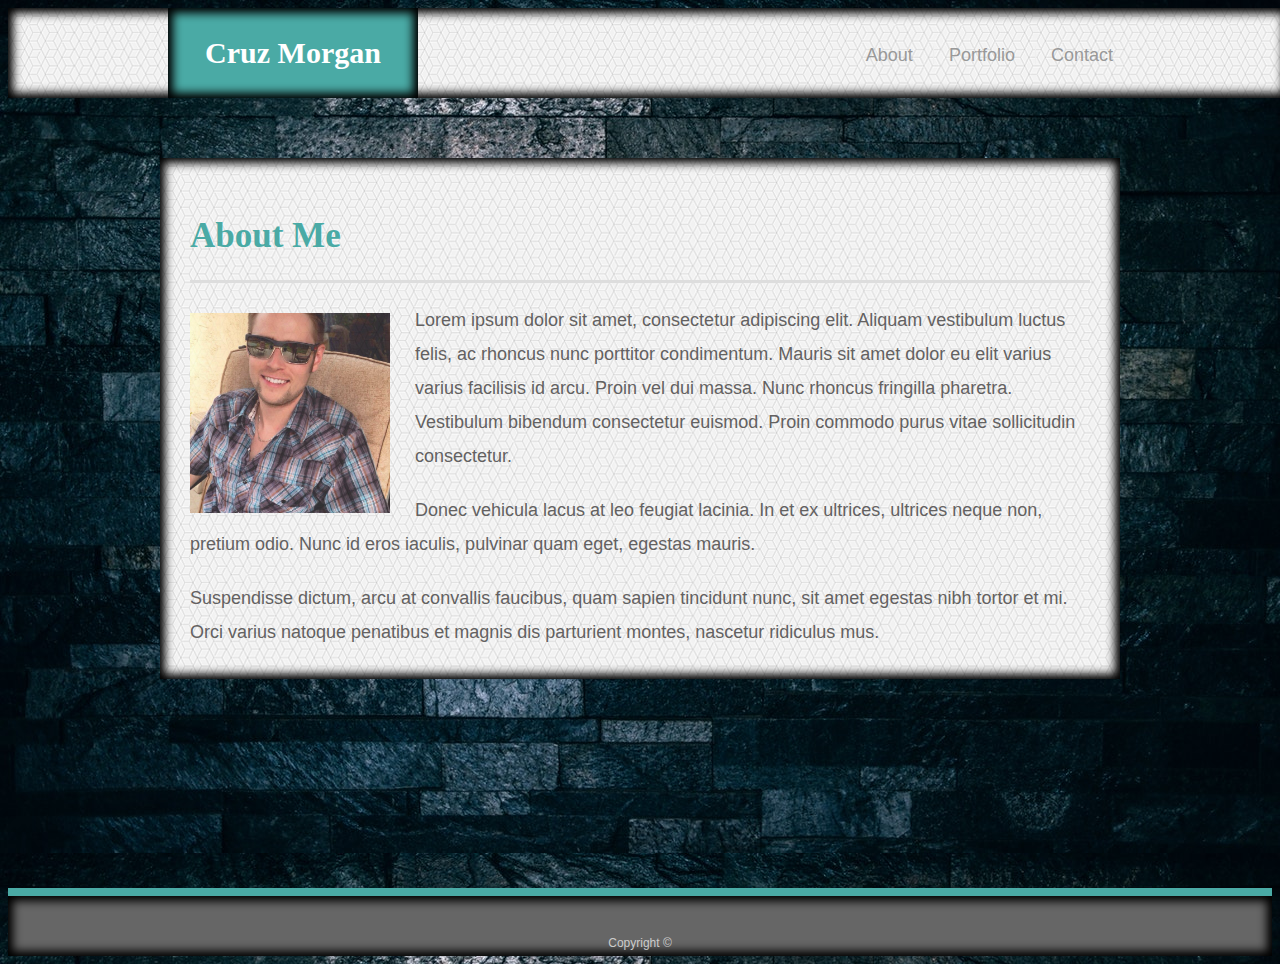
<file: index.html>
<!doctype html>
<html lang="en-us">

<head>
  <meta charset="UTF-8">
  <title>About | Your Name</title>
  <link rel="stylesheet" type="text/css" href="index.css">
</head>

<body>

  <header id="masthead">
    <div class="container">
      <a href="index.html" id="logo">Cruz Morgan</a>
      <nav>
        <a href="index.html">About</a>
        <a href="port.html">Portfolio</a>
        <a href="contact.html">Contact</a>
      </nav>
    </div>
  </header>

  <div id="main-container" class="container">
    <section class="main-section">
      <h1 id="aboutme">About Me</h1>

      <img src="images/Profilepic.jpg" class="auth-image" alt="Your Name">

      <p>Lorem ipsum dolor sit amet, consectetur adipiscing elit. Aliquam vestibulum luctus felis, ac rhoncus nunc porttitor condimentum. Mauris sit amet dolor eu elit varius varius facilisis id arcu. Proin vel dui massa. Nunc rhoncus fringilla pharetra. Vestibulum bibendum consectetur euismod. Proin commodo purus vitae sollicitudin consectetur.</p>

      <p>Donec vehicula lacus at leo feugiat lacinia. In et ex ultrices, ultrices neque non, pretium odio. Nunc id eros iaculis, pulvinar quam eget, egestas mauris.</p>

      <p>Suspendisse dictum, arcu at convallis faucibus, quam sapien tincidunt nunc, sit amet egestas nibh tortor et mi. Orci varius natoque penatibus et magnis dis parturient montes, nascetur ridiculus mus.</p>

    </section>

  </div>

  <footer>
    <div class="container">
      Copyright &copy; 
    </div>
  </footer>
</body>

</html>
</file>
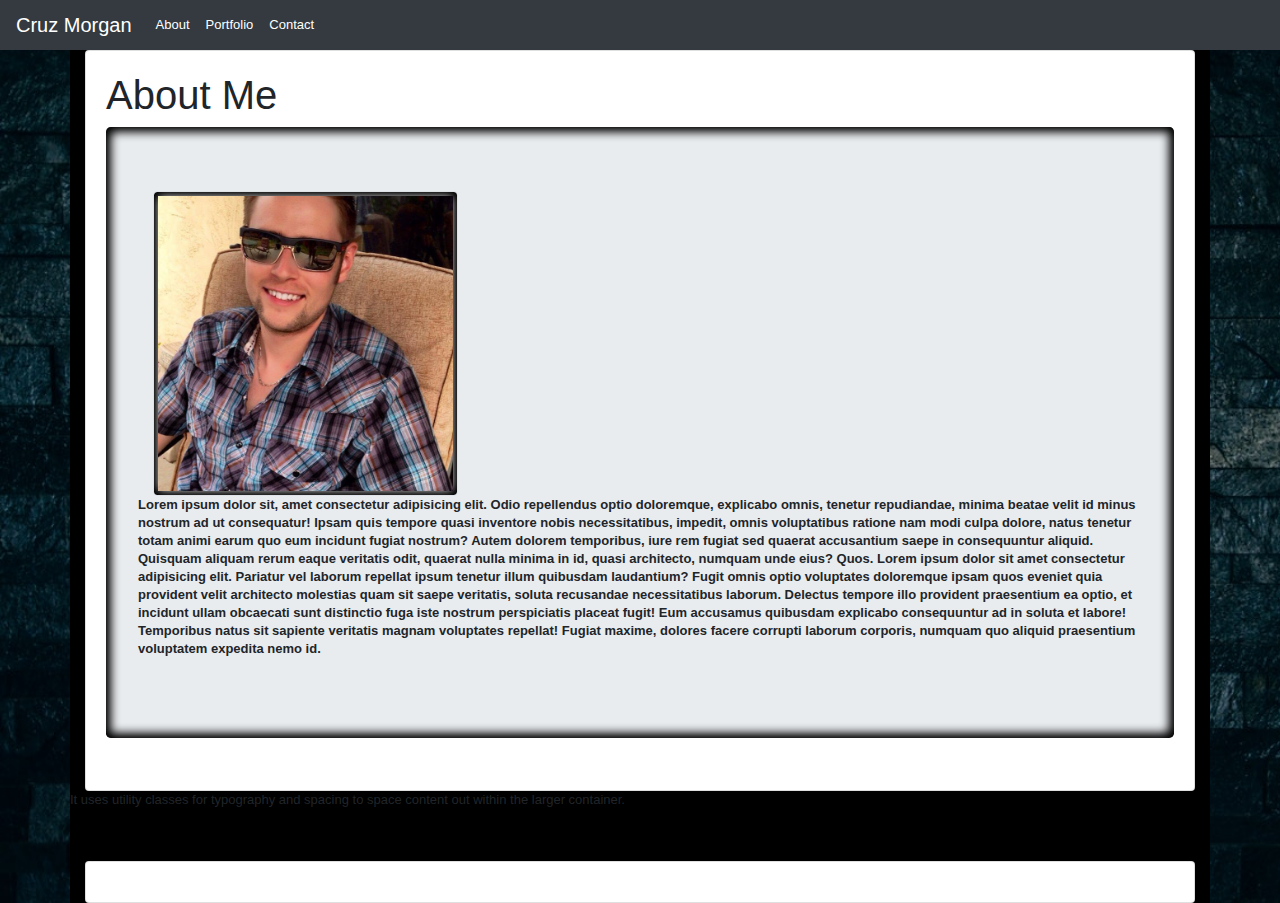
<file: bootStrap.html>
<!-- Demo Layout for Bootstrap (with cards) -->
<!DOCTYPE html>
<html lang="en-us">

<head>

  <meta charset="UTF-8">
  <title>My First Website</title>

  <!-- We need to bring in the bootstrap CSS -->
  <link rel="stylesheet" href="https://maxcdn.bootstrapcdn.com/bootstrap/4.0.0/css/bootstrap.min.css">
  <link rel="stylesheet" href="bootStap.css">
  <meta name="viewport" content="width=device-width, initial-scale=1, shrink-to-fit=no">

</head>

<body>

  <!-- NavBar (copied and pasted from WC3) -->
  <!-- Static navbar -->
  <nav class="navbar navbar-expand-lg navbar-dark bg-dark">
    <a class="navbar-brand" href="#">Cruz Morgan</a>
    <button class="navbar-toggler" data-toggle="collapse" data-target="#navbarSupportedContent" aria-controls="navbarSupportedContent" aria-expanded="false" aria-label="Toggle navigation">
      <span class="navbar-toggler-icon"></span>
    </button>

    <div class="collapse navbar-collapse" id="navbarSupportedContent">
      <ul class="navbar-nav mr-auto">
        <li class="nav-item active">
          <a class="nav-link" href="#">About <span class="sr-only">(current)</span></a>
        </li>
        <li class="nav-item active">
          <a class="nav-link" href="#">Portfolio <span class="sr-only">(current)</span></a>
        </li>
        <li class="nav-item active">
          <a class="nav-link" href="#">Contact <span class="sr-only">(current)</span></a>
        </li>
        
      </ul>
      
    </div>
  </nav>

  <!-- Main Body goes in Container -->
  <div class="container">
    <div class="row">
      <div class="col-lg-12">
      <!-- The content in this div gets wrapped in a card -->
        <div class="card">
          <div class="card-body">
            <h1>About Me</h1>
            <div class="jumbotron">
            <div class="col-lg-4">
            <img  class="img img-thumbnail" src="images/Profilepic.jpg">
          </div>
          <strong><p class= "float-rignt">Lorem ipsum dolor sit, amet consectetur adipisicing elit. Odio repellendus optio doloremque, explicabo omnis, tenetur repudiandae, minima beatae velit id minus nostrum ad ut consequatur! Ipsam quis tempore quasi inventore nobis necessitatibus, impedit, omnis voluptatibus ratione nam modi culpa dolore, natus tenetur totam animi earum quo eum incidunt fugiat nostrum? Autem dolorem temporibus, iure rem fugiat sed quaerat accusantium saepe in consequuntur aliquid. Quisquam aliquam rerum eaque veritatis odit, quaerat nulla minima in id, quasi architecto, numquam unde eius? Quos. Lorem ipsum dolor sit amet consectetur adipisicing elit. Pariatur vel laborum repellat ipsum tenetur illum quibusdam laudantium? Fugit omnis optio voluptates doloremque ipsam quos eveniet quia provident velit architecto molestias quam sit saepe veritatis, soluta recusandae necessitatibus laborum. Delectus tempore illo provident praesentium ea optio, et incidunt ullam obcaecati sunt distinctio fuga iste nostrum perspiciatis placeat fugit! Eum accusamus quibusdam explicabo consequuntur ad in soluta et labore! Temporibus natus sit sapiente veritatis magnam voluptates repellat! Fugiat maxime, dolores facere corrupti laborum corporis, numquam quo aliquid praesentium voluptatem expedita nemo id.</p></strong>
          </div>
        </div>
      </div>
    </div>
    
        
        <hr class="my-4">
        <p>It uses utility classes for typography and spacing to space content out within the larger container.</p>
        
      </div>
    <br>
    <div class="row">
      <div class="col-lg-12">
          <br>
        <div class="card">
          <div class="card-body">
         
    </div>
  </div>
</body>

</html>
</file>
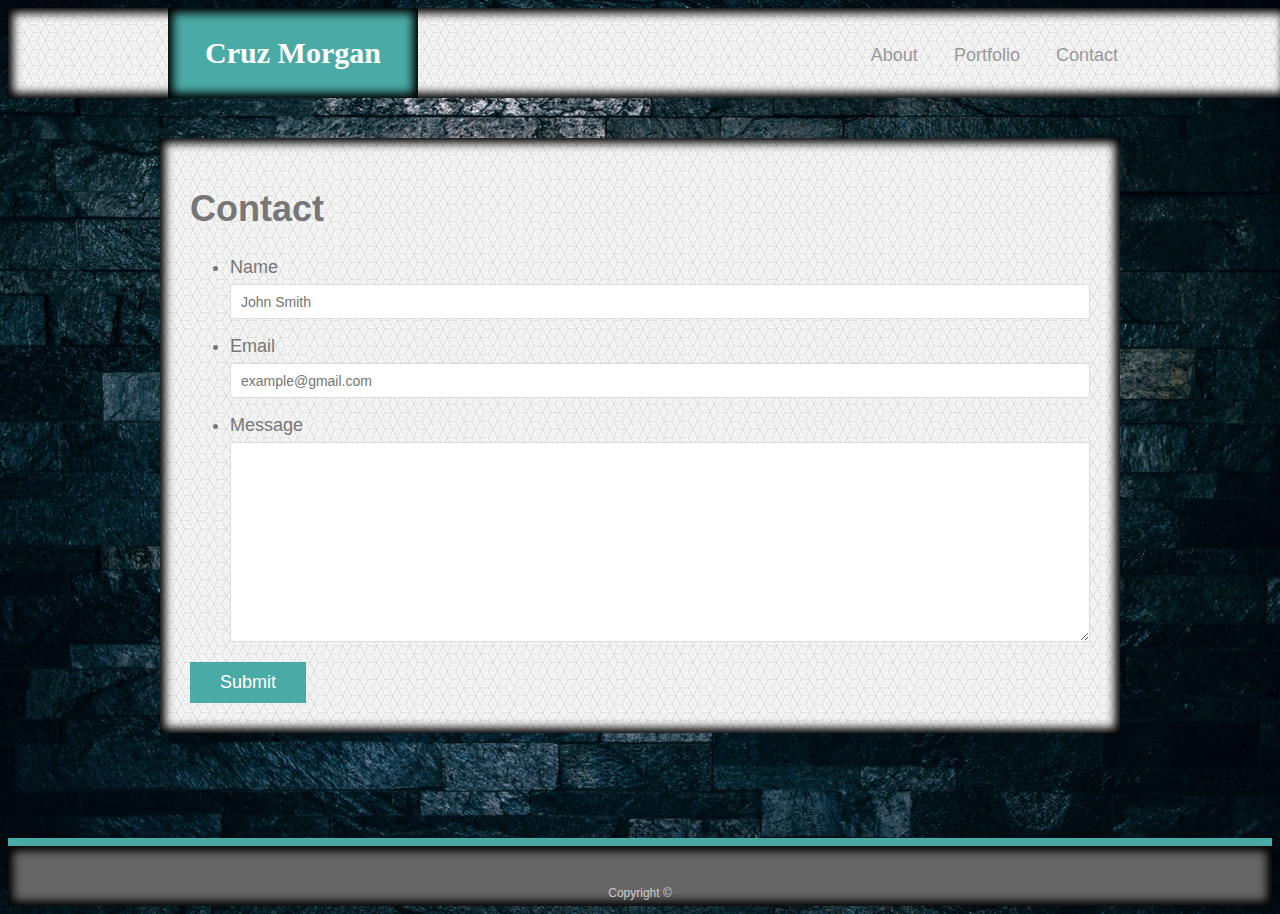
<file: contact.html>
<!doctype html>
<html lang="en-us">

<head>
  <meta charset="UTF-8">
  <title>Contact | Your Name</title>
  <link rel="stylesheet" type="text/css" href="contact.css">
</head>

<body>

  <header id="masthead">
    <div class="container">
      <a href="index.html" id="logo">Cruz Morgan</a>
      <nav>
        <a href="index.html">About</a>
        <a href="port.html">Portfolio</a>
        <a href="contact.html">Contact</a>
      </nav>
    </div>
  </header>

  <div id="main-container" class="container">
    <section class="main-section">
      <h1>Contact</h1>

      <form id="contact-form">
        <ul>
          <li>
            <label for="name">Name</label>
            <input type="text" id="name" name="name" placeholder="John Smith" required="required">
          </li>
          <li>
            <label for="email">Email</label>
            <input type="email" id="email" name="email" placeholder="example@gmail.com" required="required">
          </li>
          <li>
            <label for="message">Message</label>
            <textarea id="message" name="message" required="required"></textarea>
          </li>
        </ul>
        <input type="submit">
      </form>

    </section>

  </div>

  <footer>
    <div class="container">
      Copyright &copy; 
    </div>
  </footer>
</body>

</html>
</file>
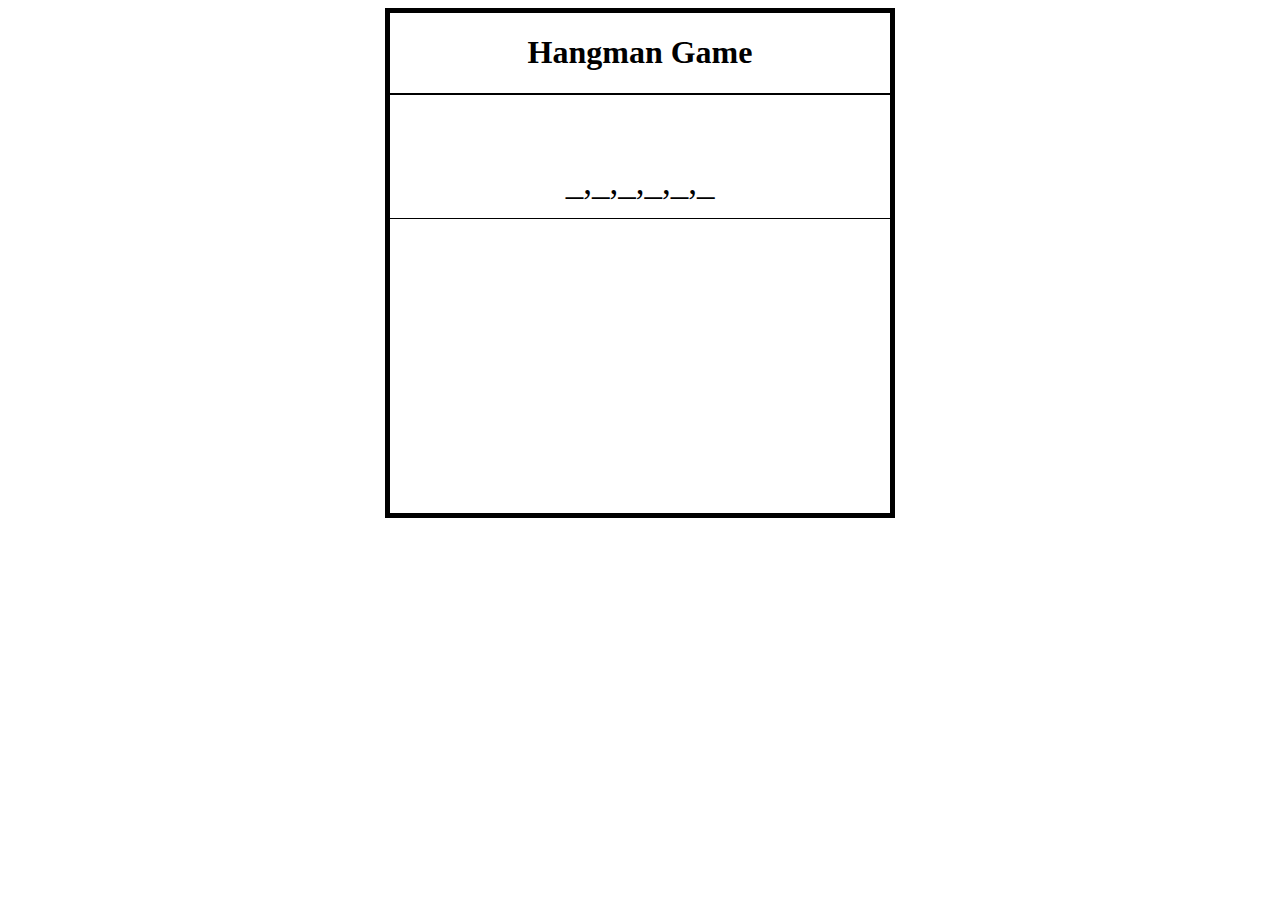
<file: hangman.html>
<!DOCTYPE html>
<html lang="en">
<head>
    <meta charset="UTF-8">
    <meta name="viewport" content="width=device-width, initial-scale=1.0">
    <meta http-equiv="X-UA-Compatible" content="ie=edge">
    <title>Document</title>
    <link rel="stylesheet" href="hangman.css">
</head>


<body>

    <div class="container">
        <header>
            <h1>Hangman Game</h1>
        </header>
        <br>

    <p id="under">_ _ _</p>
    <p class="wrong"></p>
    


    </div>





    <script src="hangmani.js"> </script>
</body>
</html>
</file>
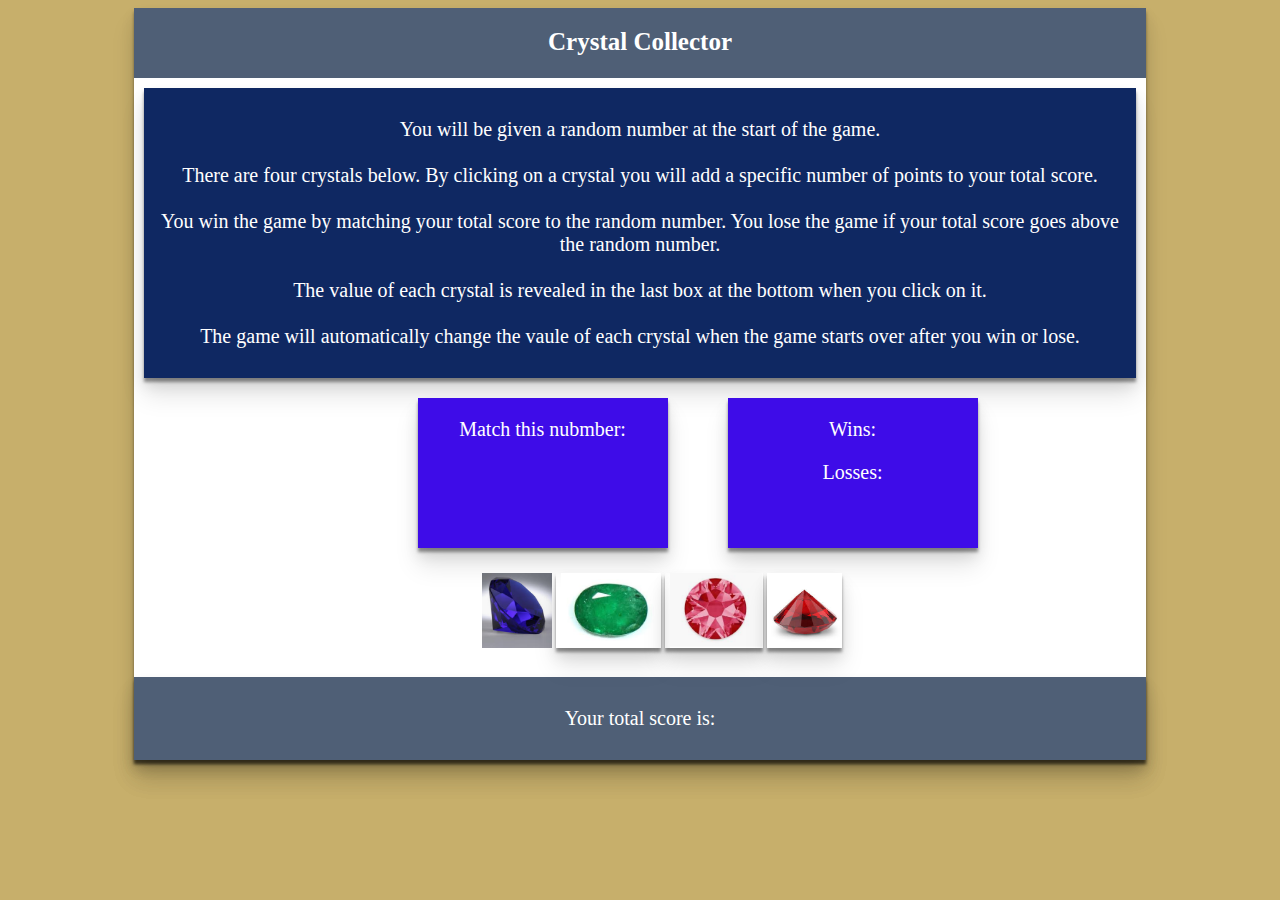
<file: jewelGame.html>
<!DOCTYPE html>
<html>

<head>
    <title>Crystal Collector</title>
    <link rel="stylesheet" type="text/css" href="jewelGame.css">
    <meta name="viewport" content="width=device-width, initial-scale=1">
    <script
  src="https://code.jquery.com/jquery-3.4.0.slim.js"
  integrity="sha256-milezx5lakrZu0OP9b2QWFy1ft/UEUK6NH1Jqz8hUhQ="
  crossorigin="anonymous"></script>
</head>

<body>
    <div class="container">
        <div class="title">
            <h1>Crystal Collector</h1>
        </div>
        <div class="instructions">
            <p>You will be given a random number at the start of the game.
            <br><br>
            There are four crystals below. By clicking on a crystal you will add a specific number of points to your total score.
            <br><br>
            You win the game by matching your total score to the random number. You lose the game if your total score goes above the random number.
             <br><br>
            The value of each crystal is revealed in the last box at the bottom when you click on it.
            <br><br>
            The game will automatically change the vaule of each crystal when the game starts over after you win or lose.</p>
        
        </div>
        <div class="random">
            <p>Match this nubmber:</p>
            <span id="randomNumber"></span>
        </div>
        <div class="scoreboard">
            <p>Wins: <span id="numWins"></span></p>
            <p>Losses: <span id="numLosses"></span></p>
            </h2>
        </div>
        <div class="crystals">
            <img id="blue" src="blue1.jpg" alt="blue">
            <img id="green" src="green.jpg" alt="green">
            <img id="pink" src="pink.jpg" alt="pink">
            <img id="red" src="red.jpg" alt="yellow">
        </div>
        <div class="userTotal">
            <p>Your total score is:</p>
            <span id="totalScore"></span>
        </div>
    </div>
</body>

<script type="text/javascript" src="jewelGame.js"></script>

</html>
</file>
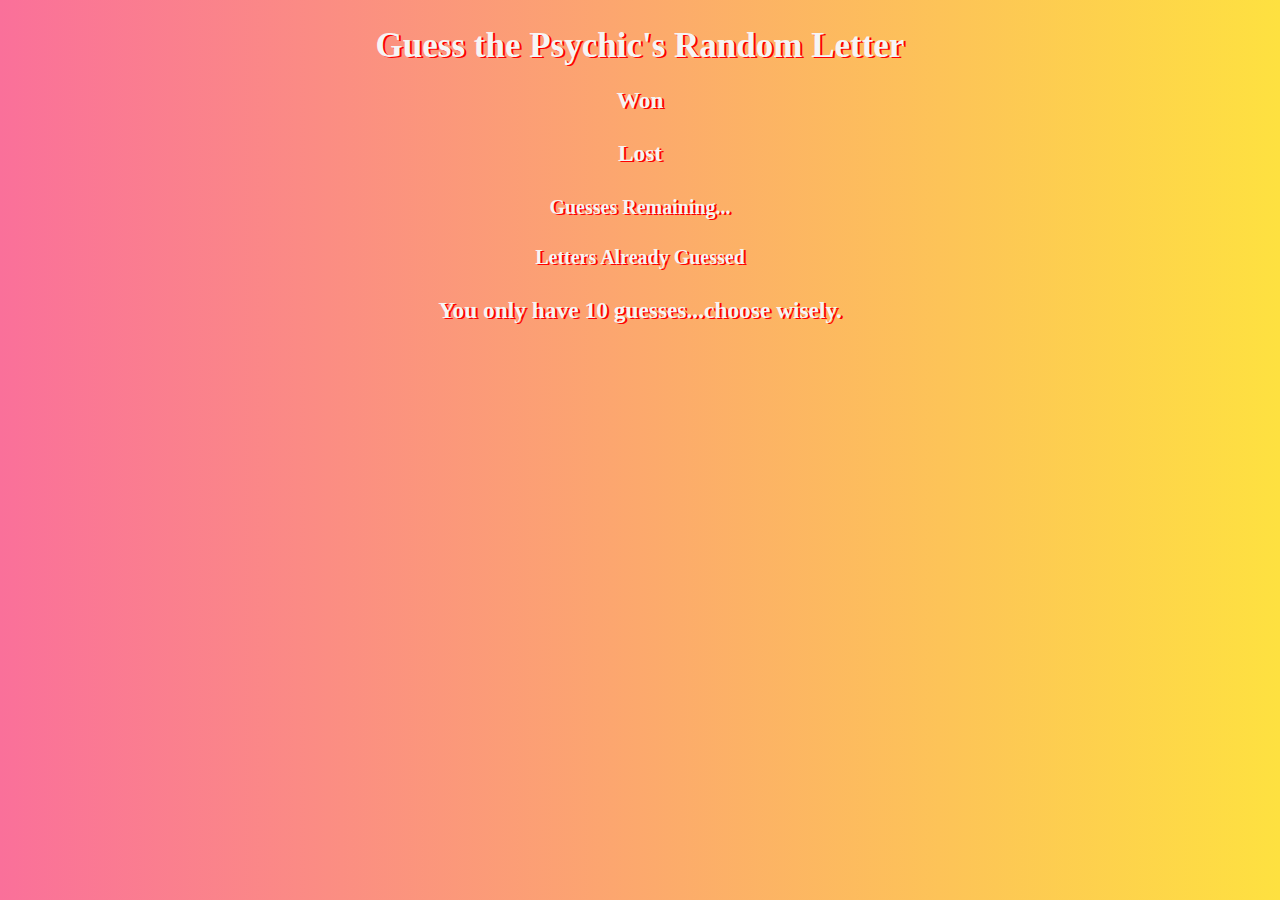
<file: letterGuessingGame.html>
<!DOCTYPE html>
<html lang="en">

<head>
	<meta charset="utf-8">
	<meta http-equiv="X-UA-Compatible" content="IE=edge">
	<meta name="viewport" content="width=device-width, initial-scale=1">

	<title>Mystical Psychic Guessing Game</title>


	<link rel="stylesheet" type="text/css" href="styles.css">


</head>

<body>

	<div class="container">
		<div class="center">
			<div class="wrapper">

                <h1>Guess the Psychic's Random Letter</h1>

				<h3>Won</h3>

				<span id="won"></span>

				<h3>Lost</h3>

				<span id="lost"></span>

				<p>Guesses Remaining...
					<span id="attempts"></span>
				</p>

				<p>Letters Already Guessed</p>

				<span id="playerGuess"></span>

				<h3>You only have 10 guesses...choose wisely.</h3>
			</div>
		</div>
		</container>

		<script src="game.js"></script>

</body>

</html>
</file>
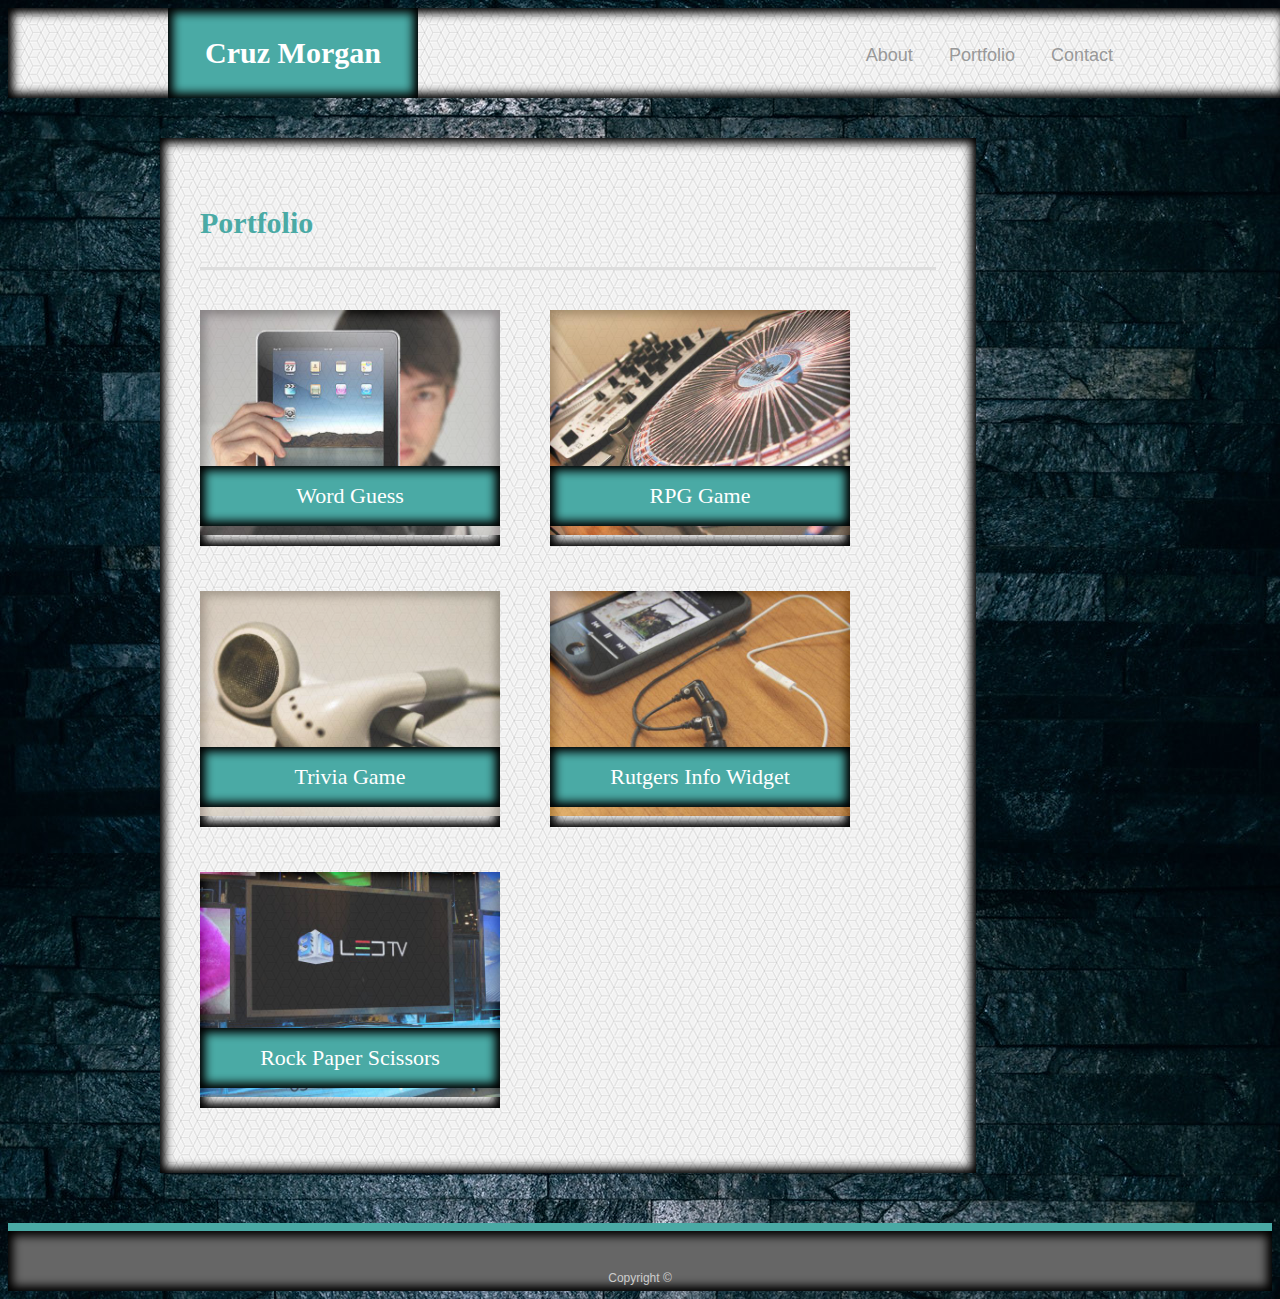
<file: port.html>
<!doctype html>
<html lang="en-us">

<head>
  <meta charset="UTF-8">
  <title>Portfolio | Your Name</title>
  <link rel="stylesheet" type="text/css" href="port.css">
</head>

<body>

  <header id="masthead">
    <div class="container">
      <a href="index.html" id="logo">Cruz Morgan</a>
      <nav>
        <a href="index.html">About</a>
        <a href="port.html">Portfolio</a>
        <a href="contact.html">Contact</a>
      </nav>
    </div>
  </header>

  <div id="main-container" class="container">
    <section class="main-section">
      <h1>Portfolio</h1>

      <div class="work">
        <img src="images/ipad.jpg" alt="Word Guess">

        <h3>Word Guess</h3>
      </div>
      <div class="work">
        <img src="images/turnTable.jpg" alt="RPG Game">

        <h3>RPG Game</h3>
      </div>
      <div class="work">
        <img src="images/headPhones.jpg" alt="Trivia Game">

        <h3>Trivia Game</h3>
      </div>
      <div class="work">
        <img src="images/cellPhone.jpg" alt="Rutgers Info Widget">

        <h3>Rutgers Info Widget</h3>
      </div>
      <div class="work">
        <img src="images/flatescreen.jpg" alt="Rock Paper Scissors">

        <h3>Rock Paper Scissors</h3>
      </div>

    </section>

  </div>

  <footer>
    <div class="container">
      Copyright &copy;
    </div>
  </footer>
</body>

</html>
</file>
<file: index.css>
body {
  font-family: Arial, "Helvetica Neue", Helvetica, sans-serif;
  font-size: 18px;
  line-height: 34px;
  color: #636161;
  background: url("backgroundv2.jpg");
}

* {
  box-sizing: border-box;
}

/* general */

.container {
  width: 100%;
  max-width: 960px;
  margin: 0 auto;
  clear: both;
}

h1,
h2,
h3,
p {
  margin-bottom: 20px;
}

p:last-child {
  margin-bottom: 0;
}

h1,
h2,
h3 {
  font-family: Georgia, Times, "Times New Roman", serif;
  font-weight: 700;
  color: #4aaaa5;
}

h1 {
  padding-bottom: 20px;
  font-size: 35px;
  line-height: 49px;
  border-bottom: 3px solid #dddddd;
}

h2,
h3 {
  font-size: 22px;
}

/* header */

#masthead {
  position: fixed;
  z-index: 99;
  width: 100%;
  margin: 0 0 30px;
  overflow: auto;
  color: #ffffff;
  background: url("qbkls.png");
  box-shadow: inset 5px 5px 10px #000000, inset -5px -5px 10px#000000;
}

#logo {
  float: left;
  width: 250px;
  height: 90px;
  font-family: Georgia, Times, "Times New Roman", serif;
  font-size: 30px;
  font-weight: 700;
  line-height: 90px;
  color: #ffffff;
  text-align: center;
  text-decoration: none;
  background: #4aaaa5;
  box-shadow: inset 5px 5px 10px #000000, inset -5px -5px 10px#000000;
}

nav {
  float: right;
  margin-top: 30px;
  padding-right: 15px;
}

nav a {
  display: inline-block;
  padding-left: 15px;
  margin-left: 15px;
  line-height: 18px;
  color: #999;
  text-decoration: none;
  border-left: 1px solid #efefef;
}

nav a:first-child {
  border-left: 0 none;
}

/* footer */

footer {
  padding: 30px 0;
  clear: both;
  font-size: 12px;
  color: #ffffff;
  color: #cccccc;
  text-align: center;
  background: #666666;
  border-top: 8px solid #4aaaa5;
  height: 50px;
  margin-top: 50px;
  box-shadow: inset 5px 5px 10px #000000, inset -5px -5px 10px#000000;
}

h3, h2 {
  padding-bottom: 20px;
  margin-bottom: 15px;
  line-height: 22px;
  border-bottom: 2px solid #eeeeee;
}

/* main */

#main-container {
  padding-top: 150px;
  min-height: calc(100vh - 70px);
}

.main-section {
  float: left;
  width: 100%;
  max-width: 960px;
  padding: 30px;
  margin: 0 0 40px;
  background: url("qbkls.png");
  box-shadow: inset 5px 5px 10px #000000, inset -5px -5px 10px#000000;
}

img {
  width: 100%;
  border: 0 none;
  opacity: 0.8;
}

.auth-image {
  float: left;
  width: 200px;
  height: auto;
  margin-top: 10px;
  margin-right: 25px;
}

/* media */

@media only screen and (max-width: 980px) {

  .container {
    max-width: 760px;
  }

  nav a {
    margin: 1;
  }
  
  #logo {

    padding-left: 20px;

  }

}

@media only screen and (max-width: 768px) {

  .container {
    max-width: 680px;
  }

  nav a {
    margin: 10px;
  }
}

@media only screen and (max-width: 640px) {

  #masterhead {
    position: static;
  }

  #main-container{
    max-width: 500px;
  }

  header {
    padding: 0;
   }

   #logo {
     width: 100%;
   }

   nav {
     text-align: center;
     width: 100%;
     margin:0;
   }

   nav a {
     width: 30%;
     padding-left: 0;
     margin-left: 0;
   }

 .auth-image {
   margin: auto;
    width: 95%;
    float: none;
  }

  #aboutme {
    padding: 0;
    margin-top: 0;
  }
}
</file>
<file: bootStap.css>
body {
    margin: 0;
    background-image: url("backgroundv2.jpg");
    background-size: 1440px 1000px;
    display: compact;
    font: 13px/18px "Helvetica Neue", Helvetica, Arial, sans-serif;
}

.container{
    background: black;
}

.jumbotron{
    box-shadow: inset 5px 5px 10px #000000, inset -5px -5px 10px#000000;
    float: left;
}

img{
    box-shadow: inset 5px 5px 10px #000000, inset -5px -5px 10px#000000;
}
</file>
<file: contact.css>
body {
    font-family: Arial, "Helvetica Neue", Helvetica, sans-serif;
    font-size: 18px;
    line-height: 34px;
    color: #777777;
    background: url("backgroundv2.jpg");
  }
  
  * {
    box-sizing: border-box;
  }
  
  /* general */
  
  .container {
    width: 100%;
    max-width: 960px;
    margin: 0 auto;
    clear: both;
  }
  
  /* header */
  
  #masthead {
    position: fixed;
    z-index: 99;
    width: 100%;
    margin: 0 0 30px;
    overflow: auto;
    color: #ffffff;
    background: url("qbkls.png");
    box-shadow: inset 5px 5px 10px #000000, inset -5px -5px 10px#000000;
  }
  
  #logo {
    float: left;
    width: 250px;
    height: 90px;
    font-family: Georgia, Times, "Times New Roman", serif;
    font-size: 30px;
    font-weight: 700;
    line-height: 90px;
    color: #ffffff;
    text-align: center;
    text-decoration: none;
    background: #4aaaa5;
    box-shadow: inset 5px 5px 10px #000000, inset -5px -5px 10px#000000;
  }
  
  nav {
    float: right;
    margin-top: 30px;
    padding-right: 10px;
  }
  
  nav a {
    display: inline-block;
    padding-left: 15px;
    margin-left: 15px;
    line-height: 18px;
    color: #999;
    text-decoration: none;
    border-left: 1px solid #efefef;
  }
  
  nav a:first-child {
    border-left: 0 none;
  }
  
  /* footer */
  
  footer {
    padding: 30px 0;
    clear: both;
    font-size: 12px;
    color: #ffffff;
    color: #cccccc;
    text-align: center;
    background: #666666;
    border-top: 8px solid #4aaaa5;
    height: 50px;
    box-shadow: inset 5px 5px 10px #000000, inset -5px -5px 10px#000000;
  }
  
  
  /* main */
  
  #main-container {
    padding-top: 130px;
    min-height: calc(100vh - 70px);
  }
  
  .main-section {
    float: left;
    width: 100%;
    max-width: 960px;
    padding: 30px;
    margin: 0 0 40px;
    background: url("qbkls.png");
    box-shadow: inset 5px 5px 10px #000000, inset -5px -5px 10px#000000;
  }
  
  
  /* contact page */
  
  #contact-form ul {
    margin-bottom: 20px;
  }
  
  #contact-form li {
    margin-bottom: 10px;
  }
  
  label,
  input[type=text],
  input[type=email],
  textarea {
    display: block;
    width: 100%;
  }
  
  input[type=text],
  input[type=email],
  textarea {
    height: 35px;
    padding: 0 10px;
    font-size: 14px;
    border: 1px solid #dddddd;
  }
  
  textarea {
    height: 200px;
  }
  
  input[type=submit] {
    padding: 10px 30px;
    font-size: 18px;
    color: #ffffff;
    cursor: pointer;
    background: #4aaaa5;
    border: 0 none;
  }

  @media only screen and (max-width: 980px) {

    .container {
      max-width: 760px;
    }
  
    nav a {
      margin: 1;
    }
    
    #logo {
  
      padding-left: 20px;
  
    }
  
  }
  
  @media only screen and (max-width: 768px) {
  
    .container {
      max-width: 680px;
    }
  
    nav a {
      margin: 10px;
    }
  }
  
  @media only screen and (max-width: 640px) {
  
    #masterhead {
      position: static;
    }
  
    #main-container{
      max-width: 500px;
    }
  
     #logo {
       width: 100%;
     }
  
     nav {
       text-align: center;
       width: 100%;
       margin:0;
     }
  
     nav a {
       width: 30%;
       padding-left: 0;
       margin-left: 0;
     }

     .main-section {
       margin-top: 45px;
     }
    }
</file>
<file: hangman.css>
.container{
    height: 500px;
    width: 500px;
    border: 5px solid black;
    margin: auto;
}

header {
border-bottom: 2px solid black;
text-align: center;
}

#under{
    font-size: 35px;
    text-align: center;
    border-bottom: 1px solid black;
    padding: 15px;
}
</file>
<file: jewelGame.css>
body {
    background: #c7af6b;
    text-align: center;
}

.container {
    margin: auto;
    max-width: 80%;
    background-color: #fff;
}

div {
	box-shadow: 0px 4px 3px rgba(0,0,0,0.4),
				0px 8px 13px rgba(0,0,0,0.1),
				0px 18px 23px rgba(0,0,0,0.1);
}

.title {
	background: #4f5f76;
	max-width: 100%;
	margin-left: 0;
	height: 70px;
	box-shadow: none;
	text-align: center;
}

h1 {
    margin: auto;
    padding-top: 20px;
	width: 100%;
	font-weight: 700;
	font-size: 25px;
	color: #fff;
	
}


.instructions {
    margin: 10px 10px 10px 10px;
    padding: 10px 5px;
    background-color:#0f2862;
	color: #fff; 
	font-size:20px;

}

.random {
    margin-top: 10px;
    margin-left: 28%;
    margin-right: 60px;
	height: 150px;
	width: 250px;
	background-color: #3e0ce8;
	color: #fff;
	font-size: 20px;
	float: left;
}

#randomNumber {
	font-size: 15px;
}



.scoreboard {
    font-size: 20px;
	float: left;
	height: 150px;
	width: 250px;
	background-color: #3e0ce8;
    color: #fff;
    margin-top: 10px;
}



.crystals {
	clear: both;
	margin-left: 0;
	padding-top: 25px;
	margin-left: 4.3%;
	box-shadow: none;
}

img {
	height: 75px;
}

#green, #pink, #yellow {
	margin-left: 0;
    padding-left: 5px;
    box-shadow: 0px 4px 3px rgba(0,0,0,0.4),
				0px 8px 13px rgba(0,0,0,0.1),
				0px 18px 23px rgba(0,0,0,0.1);
}

#red{
    box-shadow: 0px 4px 3px rgba(0,0,0,0.4),
				0px 8px 13px rgba(0,0,0,0.1),
				0px 18px 23px rgba(0,0,0,0.1);
}

.userTotal {
    margin-top: 25px;
    padding: 10px;
    background: #4f5f76;
    font-size: 20px;
    color: #fff;

}

#totalScore {
    text-align: center;
    padding-bottom: 20px;
    font-size: 20px;


}
</file>
<file: styles.css>
body {
    font-family: Georgia, 'Times New Roman', serif, cursive;
    align-content: center;      
    color: whitesmoke;
    text-shadow: 2px 1px #FF0000;;     
    font-size: 20px;
    font-weight: bold;
    text-align:center;
    vertical-align:center;
    line-height: 30px;  
    background-image: linear-gradient(to right, #fa709a 0%, #fee140 100%);
}

  .container {
      text-align: center;

}

  #won {
    color: rgb(14, 231, 50);
    font-size: 20px;
  }

  #lost {
    color: red;
    font-size: 20px;
  }

  #attempts {
    color: green;
    font-size: 20px;
  }

  #playerGuess {
    color: blue;
    font-size: 20px;
  }

  h1 {
    font-size: 35px;
  }
</file>
<file: port.css>
body {
    font-family: Arial, "Helvetica Neue", Helvetica, sans-serif;
    font-size: 18px;
    line-height: 34px;
    color: #777777;
    background: url("backgroundv2.jpg");
  }
  
  * {
    box-sizing: border-box;
  }
  
  /* general */
  
  .container {
    width: 100%;
    max-width: 960px;
    margin: 0 auto;
    clear: both;
  }
  
  h1,
  h2,
  h3{
    margin-bottom: 20px;
  }
  
  h1,
  h2,
  h3 {
    font-family: Georgia, Times, "Times New Roman", serif;
    font-weight: 700;
    color: #4aaaa5;
  }
  
  h1 {
    padding-bottom: 20px;
    font-size: 30px;
    line-height: 49px;
    border-bottom: 3px solid #dddddd;
  }
  
  h2,
  h3 {
    font-size: 22px;
  }
  
  /* header */
  
  #masthead {
    position: fixed;
    z-index: 99;
    width: 100%;
    margin: 0 0 30px;
    overflow: auto;
    color: #ffffff;
    background: url("qbkls.png");
    box-shadow: inset 5px 5px 10px #000000, inset -5px -5px 10px#000000;
  }
  
  #logo {
    float: left;
    width: 250px;
    height: 90px;
    font-family: Georgia, Times, "Times New Roman", serif;
    font-size: 30px;
    font-weight: 700;
    line-height: 90px;
    color: #ffffff;
    text-align: center;
    text-decoration: none;
    background: #4aaaa5;
    box-shadow: inset 5px 5px 10px #000000, inset -5px -5px 10px#000000;
  }
  
  nav {
    float: right;
    margin-top: 30px;
    padding-right: 15px;
  }
  
  nav a {
    display: inline-block;
    padding-left: 15px;
    margin-left: 15px;
    line-height: 18px;
    color: #999;
    text-decoration: none;
    border-left: 1px solid #efefef;
  }
  
  nav a:first-child {
    border-left: 0 none;
  }
  
  /* footer */
  
  footer {
    padding: 30px 0;
    clear: both;
    font-size: 12px;
    color: #ffffff;
    color: #cccccc;
    text-align: center;
    background: #666666;
    border-top: 8px solid #4aaaa5;
    height: 50px;
    box-shadow: inset 5px 5px 10px #000000, inset -5px -5px 10px#000000;
  }
  
  h3, h2 {
    padding-bottom: 20px;
    margin-bottom: 15px;
    line-height: 22px;
    border-bottom: 2px solid #eeeeee;
    box-shadow: inset 5px 5px 10px #000000, inset -5px -5px 10px#000000;
  }
  
  /* main */
  
  #main-container {
    padding-top: 130px;
    min-height: calc(100vh - 70px);
  }
  
  .main-section {
    float: left;
    width: 85%;
    max-width: 960px;
    padding: 40px;
    background: url("qbkls.png");
    margin-bottom: 50px;
    box-shadow: inset 5px 5px 10px #000000, inset -5px -5px 10px#000000;
  }
  
  /* portfolio page */
  
  .work {
    position: relative;
    float: left;
    width: 300px;
    margin: 20px 0 25px;
    overflow: auto;
    box-shadow: inset 5px 5px 10px #000000, inset -5px -5px 10px#000000;
  }
  
  .work:nth-child(even) {
    margin-right: 50px;
  }
  
  .work img {
    width: 100%;
    border: 0 none;
    opacity: 0.8;
  }
  
  .work h3 {
    position: absolute;
    bottom: 20px;
    width: 100%;
    padding: 15px;
    margin-bottom: 0;
    font-weight: 300;
    line-height: 30px;
    color: #ffffff;
    text-align: center;
    background: #4aaaa5;
    border-bottom: 0;
  }

  @media only screen and (max-width: 980px) {


    .main-section{
      width: 760px;
      margin: auto;
    }

  @media only screen and (max-width: 768px) {
  
    .container {
      width: 100%;
    }

  .main-section{
    width: 100%;
  }
  
    nav a {
      margin: 10px;
    }

    .work{
      width: 225px;
    }



    
  
  @media only screen and (max-width: 640px) {
  
    #masterhead {
      position: static;
    }

    .main-section {
      margin-top: 30px;

    }

    .container{
      margin: auto;
    }
  
    header {
      padding: 0;
     }
  
     #logo {
       width: 100%;
     }
  
     nav {
       text-align: center;
       width: 100%;
       margin:0;
     }
  
     nav a {
       width: 30%;
       padding-left: 0;
       margin-left: 0;
     }

     .work{
       width: 85%;;
     }

    }
  }
 }
</file>
